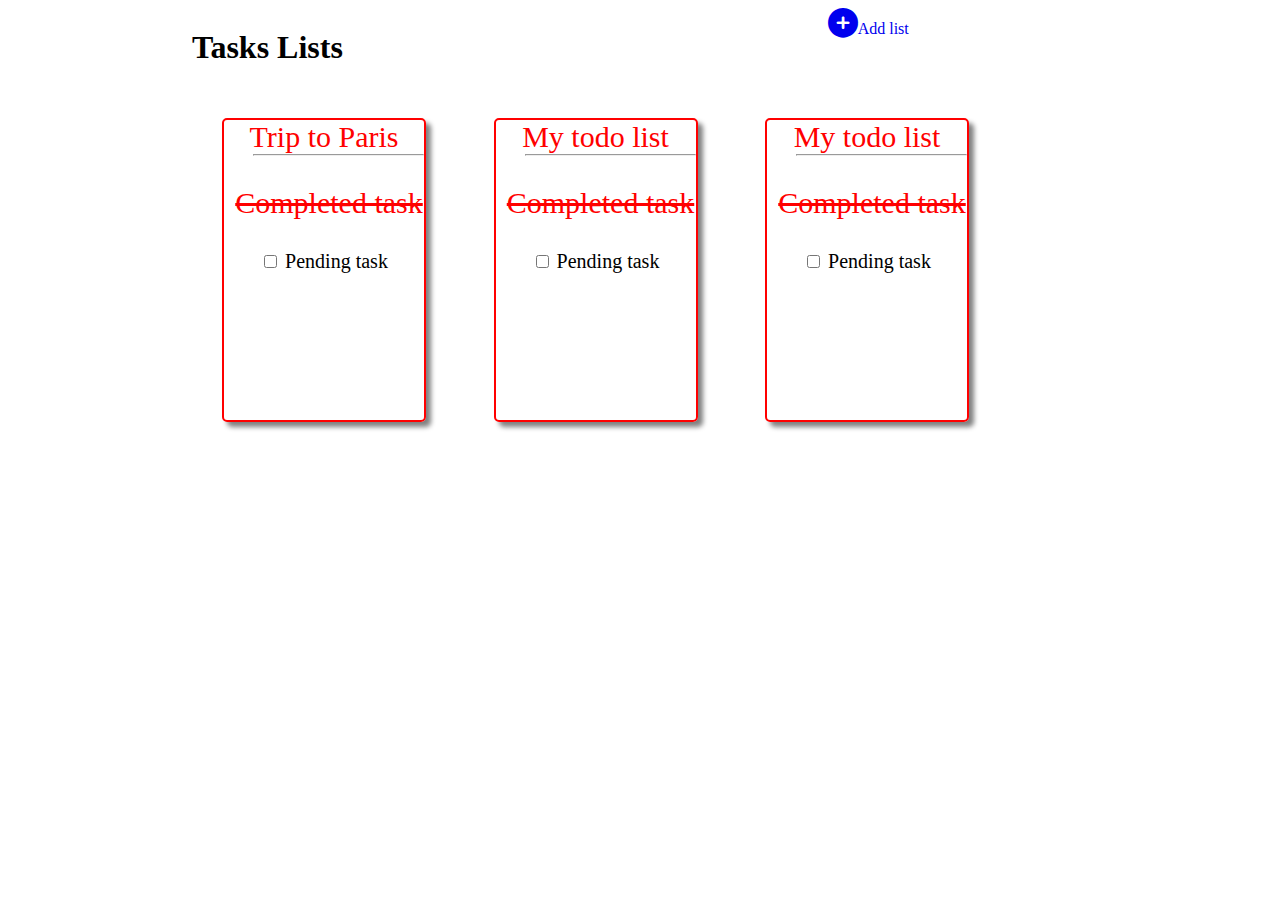
<file: index.html>
<!DOCTYPE html>
<html lang="en">
<head>
    <meta charset="UTF-8">
    <meta http-equiv="X-UA-Compatible" content="IE=edge">
    <meta name="viewport" content="width=device-width, initial-scale=1.0">
    <title>Document</title>
    <link rel="stylesheet" href="index.css">
    <link rel="stylesheet" href="https://cdnjs.cloudflare.com/ajax/libs/font-awesome/6.0.0/css/all.min.css" />
</head>
<body>
    <div class="section">
        <div class="addlist">
            <h1>Tasks <span>Lists</span></h1>
            <a href="index3.html"><i class="fa-solid fa-circle-plus    text"></i>Add list</a>
            </div>
        <section class="text">
        <div class="box box1"><a href="index2.html">Trip to Paris</a><br>
            <hr class="horizontal">
            <p class="packet">Completed task</p>
            <form action=""><input id="pending" class="pending" type="checkbox">
            <label for="pending">Pending task</label></form>  
        </div>
        <div class="box box2">My todo list<br>
            <hr class="horizontal2">
            <p class="packet2">Completed task</p>
            <form action=""><input id="pending" class="pending" type="checkbox">
            <label for="pending">Pending task</label></form>
        </div>
        <div class="box box3">My todo list<br>
            <hr class="horizontal3">
            <p class="packet3">Completed task</p>
            <form action=""><input id="pending" class="pending" type="checkbox">
            <label for="pending">Pending task</label></form> 
        </div>
       </section>

    </div>
       
</body>
</html>
</file>
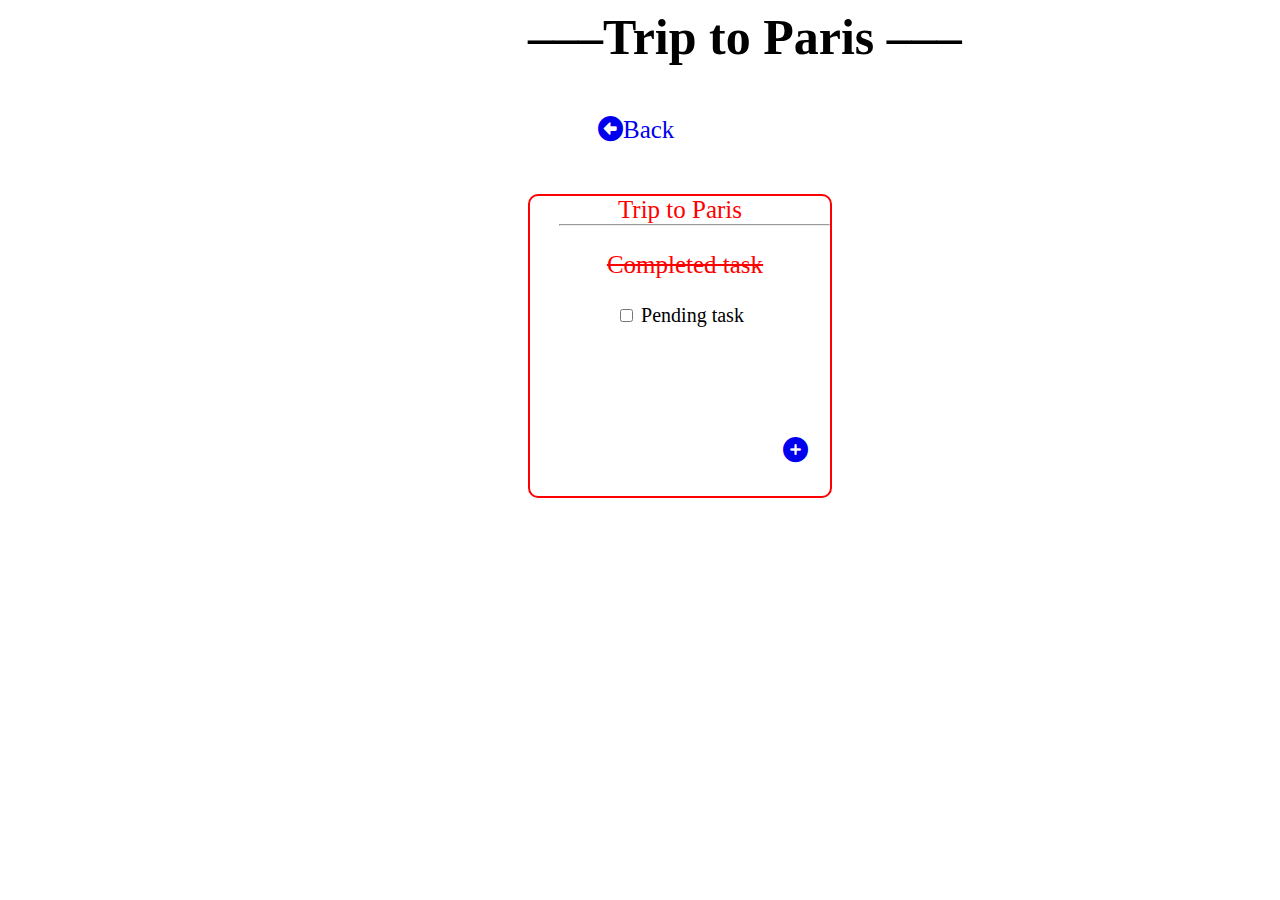
<file: index2.html>
<html>
    <head>
        <title>todo</title>
        <link rel="stylesheet" href="index2.css">
        <link rel="stylesheet" href="https://cdnjs.cloudflare.com/ajax/libs/font-awesome/6.0.0/css/all.min.css" integrity="sha512-9usAa10IRO0HhonpyAIVpjrylPvoDwiPUiKdWk5t3PyolY1cOd4DSE0Ga+ri4AuTroPR5aQvXU9xC6qOPnzFeg==" crossorigin="anonymous" referrerpolicy="no-referrer" />
    </head>
    <body>
        <section class="text">
            <h1 class="line">&ndash;&ndash;&ndash;Trip to Paris &ndash;&ndash;&ndash;</h1>
            <div class="addlist">
            <a href="index.html"><i class="fa-solid fa-circle-left    text"></i>Back</a>
            </div>
            <div class="box box1">Trip to Paris<br>
                <hr class="horizontal">
                <p class="packet">Completed task</p>
                <form action=""><input id="pending" class="pending" type="checkbox">
                <label for="pending">Pending task</label></form>
            <div class="icon">    
               <a href="index4.html"><i class="fa-solid fa-circle-plus    text"></i></a>
            </div>
            </div>
        </section>
    </body>
</html>
</file>
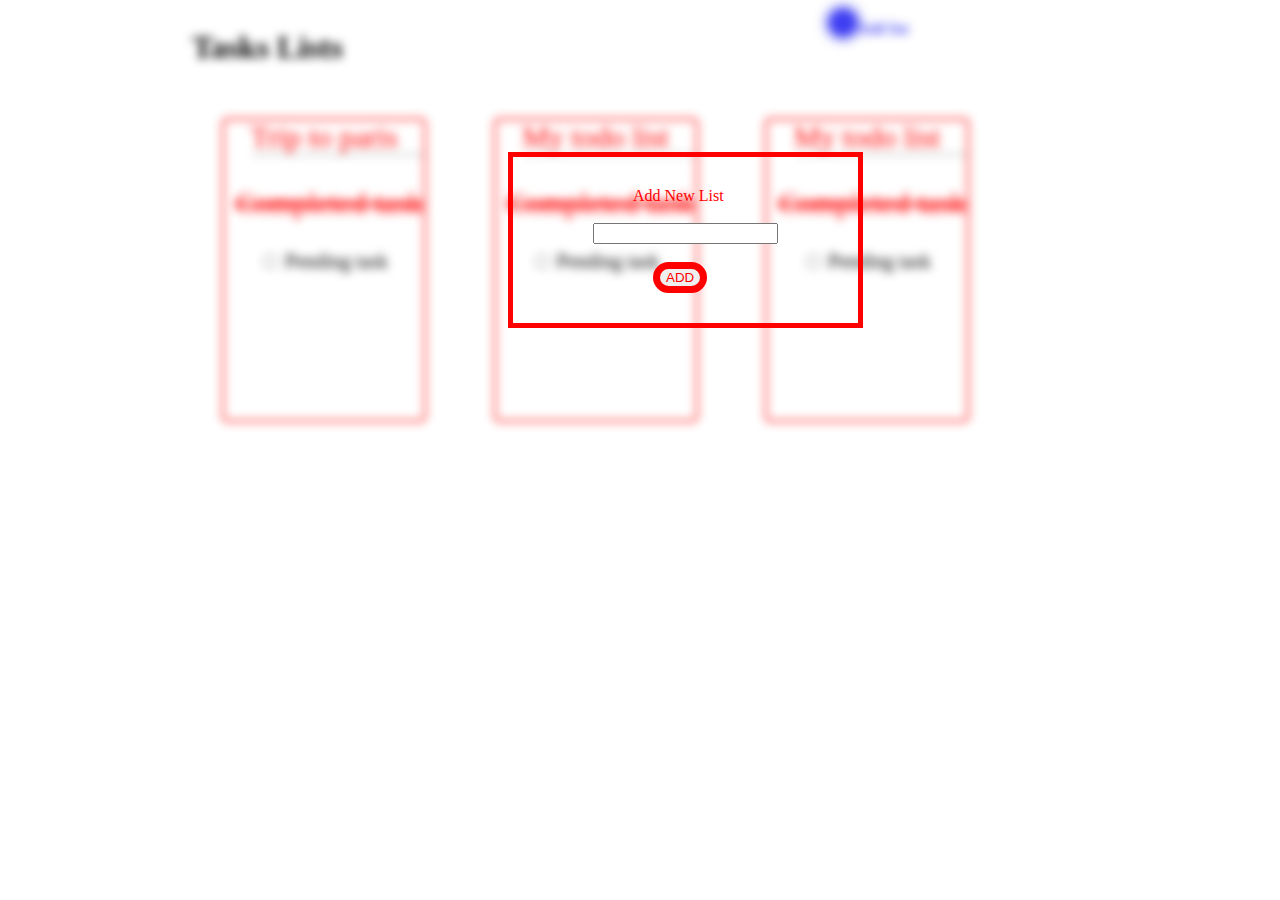
<file: index3.html>
<html>
    <head>
        <title>todo</title>
        <link rel="stylesheet" href="index3.css">
        <link rel="stylesheet" href="https://cdnjs.cloudflare.com/ajax/libs/font-awesome/6.0.0/css/all.min.css" />
    </head>
    <body>
        <div class="section">
            <div class="addlist">
                <h1>Tasks <span>Lists</span></h1>
                <a href="index.html"><i class="fa-solid fa-circle-plus    text"></i>Add list</a>
                </div>
            <section class="text">
            <div class="box box1"><a href="index2.html">Trip to paris</a><br>
                <hr class="horizontal">
                <p class="packet">Completed task</p>
                <form action=""><input id="pending" class="pending" type="checkbox">
                <label for="pending">Pending task</label></form>  
            </div>
            <div class="box box2">My todo list<br>
                <hr class="horizontal2">
                <p class="packet2">Completed task</p>
                <form action=""><input id="pending" class="pending" type="checkbox">
                <label for="pending">Pending task</label></form>
            </div>
            <div class="box box3">My todo list<br>
                <hr class="horizontal3">
                <p class="packet3">Completed task</p>
                <form action=""><input id="pending" class="pending" type="checkbox">
                <label for="pending">Pending task</label></form> 
            </div>
           </section>
    
        </div>
        <section class="popup">
            <div class="title">
                Add New List
            </div><br>
            <div class="mobile">
            <input type="text" name="task" id="task">
            </div><br>
            <button class="add" >
                ADD
            </button>
        </section>
    </body>
</html>
</file>
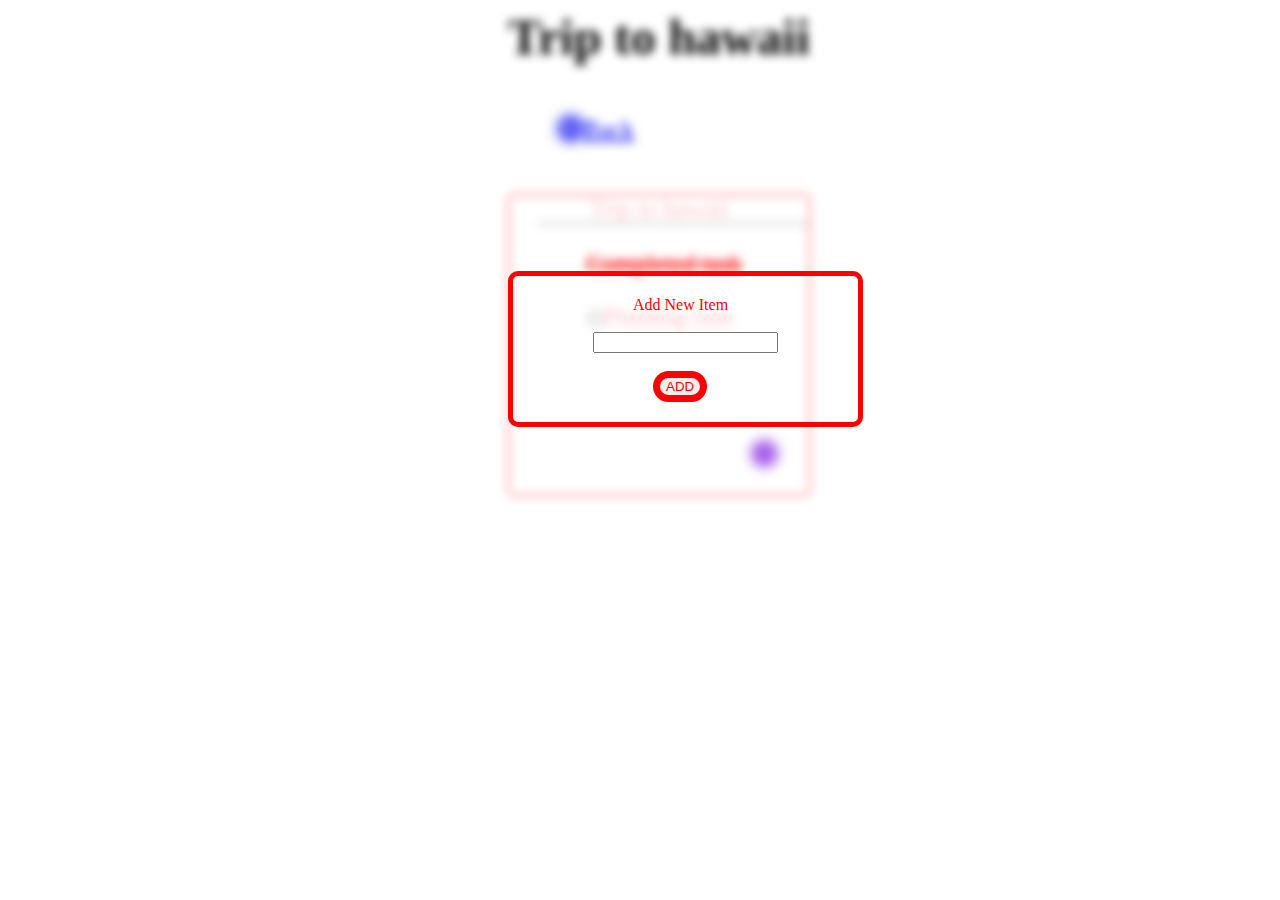
<file: index4.html>
<html>
    <head>
        <title>todo</title>
        <link rel="stylesheet" href="index4.css">
        <link rel="stylesheet" href="https://cdnjs.cloudflare.com/ajax/libs/font-awesome/6.0.0/css/all.min.css" integrity="sha512-9usAa10IRO0HhonpyAIVpjrylPvoDwiPUiKdWk5t3PyolY1cOd4DSE0Ga+ri4AuTroPR5aQvXU9xC6qOPnzFeg==" crossorigin="anonymous" referrerpolicy="no-referrer" />
    </head>
    <body>
        <section class="text">
            <h1 class="line">Trip to hawaii</h1>
            <div class="addlist">
            <a href="index.html"><i class="fa-solid fa-circle-left    text"></i>Back</a>
            </div>
            <div class="box box1">Trip to hawaii<br>
                <hr class="horizontal">
                <p class="packet">Completed task</p>
                <input type="checkbox">Pending task
            <div class="icon">    
                <i class="fa-solid fa-circle-plus    text"></i>
            </div>
            </div>
        </section>
        <section class="popup">
            <div class="title">
                Add New Item
            </div><br>
            <div class="mobile">
            <input type="text" name="task" id="task">
            </div><br>
            <button class="add">
                ADD
            </button>
        </section>
    </body>
</html>
</file>
<file: index.css>
.section{
    margin: auto;
    display: block;
    width: 70vw;
}

.box{
    height: 300px;
    width: 200px;
    display: inline-block;
    margin: 30px;
    display: inline-block; 
    justify-content: space-between;
    color: red;
    border-radius: 5px;
    text-align: center;
    border: 2px solid red;
    box-shadow: 5px 5px 5px gray;
}

.box1{
    color: red;
}

.box a{
    text-decoration: none;
    color: red;
}

.horizontal{
    margin: 0px 0px 0px 29px;
}

.packet{
    margin-left: 10px;
    color: red;
    text-decoration: line-through;
}

.box2{
    color:red;
}

.horizontal2{
    margin: 0px 0px 0px 29px;
}

#pending{
    color: black;
    font-size: 20px;
}

form{
    color: black;
    font-size: 20px;
}

.packet2{
    margin-left: 10px;
    color: red;
    text-decoration: line-through;
}

.box3{
    color: red;
}

.horizontal3{
    margin: 0px 0px 0px 29px;
}

.packet3{
    margin-left: 10px;
    color: red;
    text-decoration: line-through;
}

.addlist{
    /* margin-top: -500px; */
    /* margin-left: 1090px; */
    display: flex;
    width: 80%;
    justify-content: space-between;
}

.addlist a{
    text-decoration:none ;
}

.text{
    font-size: 30px;
}

.text a{
    text-decoration: none;
}
</file>
<file: index2.css>
.box{
    height: 300px;
    width: 300px;
    display: inline-block;
    margin: 50px;
    border-radius: 10px;
    text-align: center;
    border: 2px solid red;
    margin-left: 500px;
}

.text{
    font-size: 25px;
    margin-left: 20px;
}

.text a{
    text-decoration: none;
}

.box1{
    color: red;
}

form{
    color: black;
    font-size: 20px;
}

.horizontal{
    margin: 0px 0px 0px 29px;
}

.packet{
    margin-left: 10px;
    color: red;
    text-decoration: line-through;
}

.line{
    margin-left: 500px;
}

.addlist{
    margin-top: 50px;
    margin-left: 550px;
}

.icon{
    margin-top: 110px;
    margin-left: 210px;
    color: blueviolet;
}

/* .book{
    display: flex;
    justify-content: center;
    align-items: center;
    flex-direction: column;
} */
</file>
<file: index3.css>
.section{
    margin: auto;
    display: block;
    width: 70vw;
}

.box{
    height: 300px;
    width: 200px;
    display: inline-block;
    margin: 30px;
    display: inline-block; 
    justify-content: space-between;
    color: red;
    border-radius: 5px;
    text-align: center;
    border: 2px solid red;
}

.box1{
    color: red;
}

.box a{
    text-decoration: none;
    color: red;
}

.horizontal{
    margin: 0px 0px 0px 29px;
}

.packet{
    margin-left: 10px;
    color: red;
    text-decoration: line-through;
}

.box2{
    color:red;
}

.horizontal2{
    margin: 0px 0px 0px 29px;
}

#pending{
    color: black;
    font-size: 20px;
}

form{
    color: black;
    font-size: 20px;
}

.packet2{
    margin-left: 10px;
    color: red;
    text-decoration: line-through;
}

.box3{
    color: red;
}

.horizontal3{
    margin: 0px 0px 0px 29px;
}

.packet3{
    margin-left: 10px;
    color: red;
    text-decoration: line-through;
}

.addlist{
    /* margin-top: -500px; */
    /* margin-left: 1090px; */
    display: flex;
    width: 80%;
    justify-content: space-between;
    filter: blur(5px);
}

.addlist a{
    text-decoration:none ;
}

.text{
    font-size: 30px;
}

.text a{
    text-decoration: none;
}

.popup{
    justify-content: center;
    align-items: center;
    position: absolute;
    margin-left: 500px;
    margin-top: -300px;
    border: 5px solid red;
    display: block;
    padding: 80px;
    padding-top: 30px;
    padding-bottom: 30px;
}

.title{
    margin-left: 40px;
    color: red;
}

.mobile{
    color: red;
}

.add{
    margin-left: 60px;
    color: red;
    border-radius: 20px;
    border: 7px solid red;
}    

.text{
    position: relative;
    filter: blur(5px);
}
</file>
<file: index4.css>
.text{
    position: relative;
    filter: blur(5px);
}

.box{
    height: 300px;
    width: 300px;
    display: inline-block;
    margin: 50px;
    border-radius: 5px;
    text-align: center;
    border: 1px solid red;
    margin-left: 500px;
}

.text{
    font-size: 25px;
}

.box1{
    color: pink;
}

.horizontal{
    margin: 0px 0px 0px 29px;
}

.packet{
    margin-left: 10px;
    color: red;
    text-decoration: line-through;
}

.line{
    margin-left: 500px;
}

.addlist{
    margin-top: 50px;
    margin-left: 550px;
}

.icon{
    margin-top: 110px;
    margin-left: 210px;
    color: blueviolet;
}

.popup{
    justify-content: center;
    align-items: center;
    position: absolute;
    margin-left: 500px;
    margin-top: -275px;
    border: 5px solid red;
    display: block;
    padding: 80px;
    padding-top: 20px;
    padding-bottom: 20px;
    border-radius: 10px;
}

.title{
    margin-left: 40px;
    color: red;
}

.mobile{
    color: red;
}

.add{
    margin-left: 60px;
    color: red;
    border-radius: 20px;
    border: 7px solid red;
}
</file>
